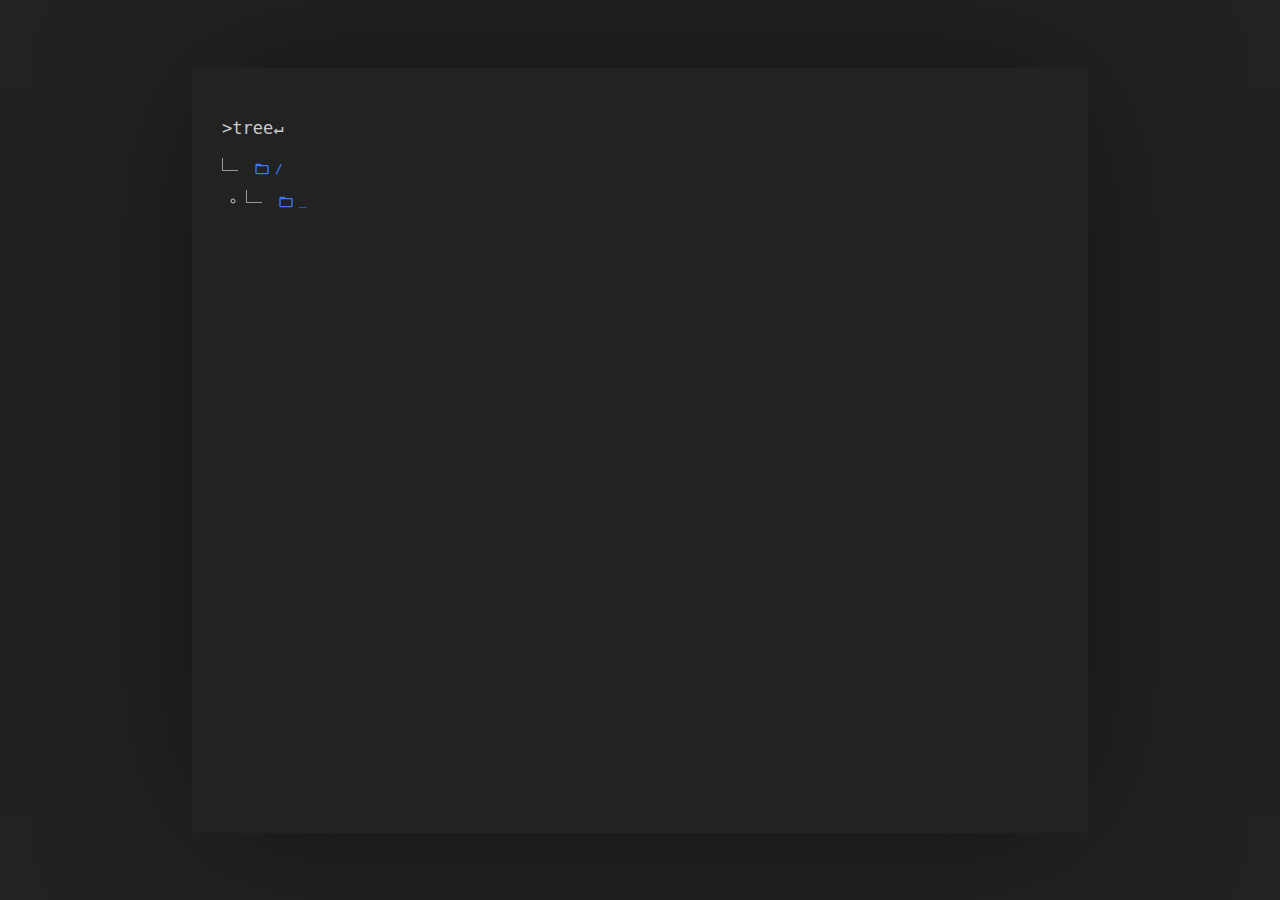
<file: tree.html>
<!doctype html>
<html>
<head>
<meta charset="utf-8">
<meta name="viewport" content="width=device-width, initial-scale=1">
<title>tree</title>
<style>
:root {
    --bg-color: #222;
    --text-color: #ccc;
    --highlight-color: #3b78ff;
    --hover-color: #c48700;
    --file-hover-color: #333;
    --permissions-color: #c00;
}

::selection {
	background: rgb(243,243,243);
	color: rgb(51,51,51);
}
.tree li > span::selection {
	color: rgb(196,135,0);
}
.tree li.file > span::selection {
	color: rgb(51, 51, 51);
}

* {
    margin: 0;
    padding: 0;
    border: 0;
    box-sizing: border-box;
    color: inherit;
}

body {
    background: var(--bg-color);
    height: 100vh;
    display: flex;
    justify-content: center;
    align-items: center;
    font-family: monospace;
    color: var(--text-color);
}

.container {
    width: 70vw;
    height: 85vh;
    padding: 30px;
    box-shadow: 0 0 150px -20px rgba(0, 0, 0, 0.5);
    overflow-y: auto;
}

.container::-webkit-scrollbar {
    width: 10px;
}
.container::-webkit-scrollbar-track {
    background: #333;
}
.container::-webkit-scrollbar-thumb {
    background: #666;
    border-radius: 5px;
}
.container::-webkit-scrollbar-thumb:hover {
    background: #555;
}

a {
    text-decoration: none;
}
a:hover {
    text-decoration: underline;
}

p {
    margin-bottom: 20px;
    font-size: 17px;
    line-height: 1.2;
}

.tree {
    list-style-type: none;
}

.tree li {
    margin: 10px 0;
    padding-left: 24px;
    position: relative;
    transition: all 0.2s ease-in-out;
}

.tree li::before, .tree li::after {
    content: '';
    position: absolute;
    left: 0;
}

.tree li::before {
    border-top: 1px solid #999;
    top: 12px;
    width: 16px;
    height: 0;
}

.tree li::after {
    border-left: 1px solid #999;
    height: 100%;
    width: 0;
    top: 0;
}

.tree li:last-child::after {
    height: 12px;
}

.tree li > span {
    display: inline-block;
    padding: 3px 8px;
    border-radius: 3px;
    transition: all 0.2s ease-in-out;
}

.tree li.folder > span {
    color: var(--highlight-color);
}

.tree li.file > span {
    color: var(--text-color);
}

.tree li > span:hover {
    background-color: #e0e0e0;
    transform: translateX(5px);
}

.tree li.folder > span:hover {
    color: var(--hover-color);
}

.tree li.file > span:hover {
    color: var(--file-hover-color);
}

.tree li > span::before {
    content: '';
    display: inline-block;
    width: 16px;
    height: 16px;
    margin-right: 5px;
    background-size: contain;
    background-repeat: no-repeat;
    vertical-align: middle;
}

.tree li.folder > span::before {
    background-image: url('data:image/svg+xml;utf8,<svg xmlns="http://www.w3.org/2000/svg" viewBox="0 0 24 24" fill="%233b78ff"><path d="M20 6h-8l-2-2H4c-1.1 0-1.99.9-1.99 2L2 18c0 1.1.9 2 2 2h16c1.1 0 2-.9 2-2V8c0-1.1-.9-2-2-2zm0 12H4V8h16v10z"/></svg>');
}

.tree li.file > span::before {
    background-image: url('data:image/svg+xml;utf8,<svg xmlns="http://www.w3.org/2000/svg" viewBox="0 0 24 24" fill="%23ccc"><path d="M14 2H6c-1.1 0-1.99.9-1.99 2L4 20c0 1.1.89 2 1.99 2H18c1.1 0 2-.9 2-2V8l-6-6zm2 16H8v-2h8v2zm0-4H8v-2h8v2zm-3-5V3.5L18.5 9H13z"/></svg>');
}

@keyframes blink {
    0%, 100% {opacity: 1;}
    50% {opacity: 0;}
}
.cursor {
    display: inline-block;
    animation: blink 1s step-end infinite;
}

.tree li.permissions > span {
    color: var(--permissions-color);
    transition: unset;
}
.tree li.permissions > span:hover {
    background-color: unset;
    color: var(--permissions-color);
    transform: unset;
}
</style>
</head>
<body>
<div class="container">
  <p> </p>
  <p>>tree↵</p>
  <ul class="tree">
        <li class="folder">
            <span>/</span>
            <ul>
                <li class="folder">
                    <span>assets</span>
                    <ul>
                        <li class="folder">
                            <span>css</span>
                            <ul>
                                <li class="folder permissions"><span title="403 Forbidden">base</span></li>
                                <li class="folder permissions"><span title="403 Forbidden">layouts</span></li>
                                <li class="folder permissions"><span title="403 Forbidden">modules</span></li>
                                <li class="file"><span><a draggable="false" href="./assets/css/main.css">main.css</a></span></li>
                                <li class="file"><span><a draggable="false" href="./assets/css/main.sass">main.sass</a></span></li>
                                <li class="file"><span><a draggable="false" href="./assets/css/Plgo.woff2">Plgo.woff2</a></span></li>
                            </ul>
                        </li>
                    </ul>
                    <ul>
                        <li class="folder">
                            <span>img</span>
                            <ul>
                                <li class="file"><span><a draggable="false" href="./assets/img/about-history.webp">about-history.webp</a></span></li>
                                <li class="file"><span><a draggable="false" href="./assets/img/about-philosophy.webp">about-philosophy.webp</a></span></li>
                                <li class="file"><span><a draggable="false" href="./assets/img/about-visual.png">about-visual.png</a></span></li>
                                <li class="file"><span><a draggable="false" href="./assets/img/about-winners.webp">about-winners.webp</a></span></li>
                                <li class="file"><span><a draggable="false" href="./assets/img/background.svg">background.svg</a></span></li>
                                <li class="file"><span><a draggable="false" href="./assets/img/background.webp">background.webp</a></span></li>
                                <li class="file"><span><a draggable="false" href="./assets/img/contact-visual.svg">contact-visual.svg</a></span></li>
                                <li class="file"><span><a draggable="false" href="./assets/img/introduction-visual.png">introduction-visual.png</a></span></li>
                                <li class="file"><span><a draggable="false" href="./assets/img/logo.svg">logo.svg</a></span></li>
                            </ul>
                        </li>
                    </ul>
                    <ul>
                        <li class="folder">
                            <span>js</span>
                            <ul>
                                <li class="folder">
                                    <span>vendor</span>
                                    <ul>
                                        <li class="file"><span><a draggable="false" href="./assets/js/vendor/hammer-2.0.8.js">hammer-2.0.8.js</a></span></li>
                                        <li class="file"><span><a draggable="false" href="./assets/js/vendor/jquery-2.2.4.min.js">jquery-2.2.4.min.js</a></span></li>
                                    </ul>
                                </li>
                                <li class="file"><span><a draggable="false" href="./assets/js/functions.js">functions.js</a></span></li>
                                <li class="file"><span><a draggable="false" href="./assets/js/functions-min.js">functions-min.js</a></span></li>
                            </ul>
                        </li>
                    </ul>
                </li>
                <li class="file"><span><a draggable="false" href="./404.html">404.html</a></span></li>
                <li class="file"><span><a draggable="false" href="./README.md">README.md</a></span></li>
                <li class="file"><span><a draggable="false" href="./index.html">index.html</a></span></li>
                <li class="file"><span><a draggable="false" href="./tree.html">tree.html</a></span></li>
            </ul>
        </li>
    </ul>
  </p>
  <p>><span class="cursor">_</span></p>
</div>
<script>
const container = document.querySelector('.container');
const content = container.innerHTML;
let i = 0;
container.innerHTML = "";

const interval = 1;

const typeWriter = setInterval(() => {
    if (i < content.length) {
        container.innerHTML = content.slice(0, i) + '<span class="cursor">_</span>';
        i++;
    } else {
        clearInterval(typeWriter);
        container.innerHTML = content;
    }
}, interval);
</script>
</body>
</html>
</file>
